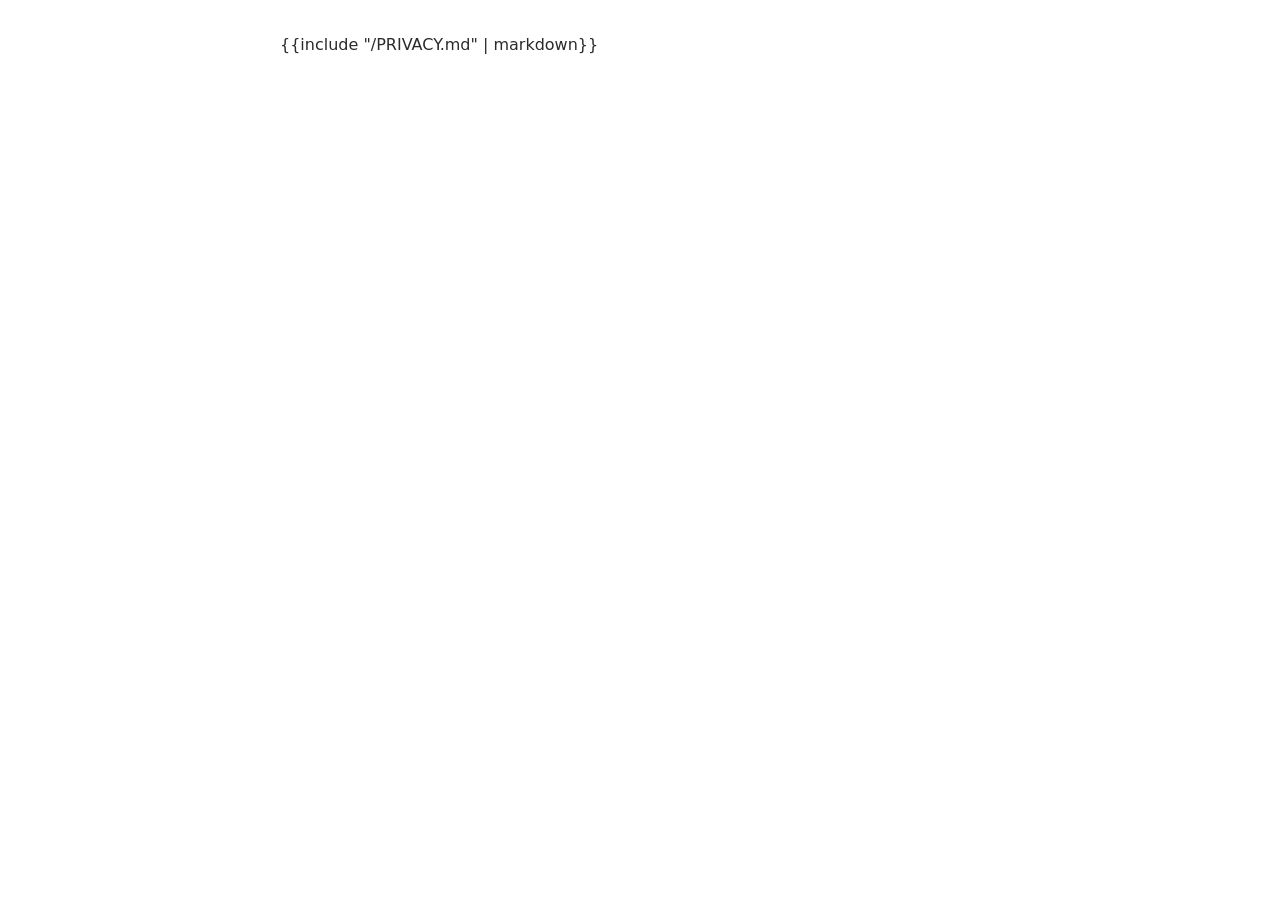
<file: deploy/site/privacy.html>
<!doctype html>
<html lang="en">
<head>
<meta charset="utf-8">
<meta name="viewport" content="width=device-width, initial-scale=1">
<title>philform privacy policy</title>
<style>
  :root { --bg: #ffffff; --text: #2b2b2b; --muted: #6b6b6b; --green: #04873b; --line: #e6e6e6; }
  @media (prefers-color-scheme: dark) { :root { --bg: #1a1b1e; --text: #ececec; --muted: #a0a0a0; --green: #4ad07e; --line: #33343a; } }
  body { margin: 0; background: var(--bg); color: var(--text); font: 16px/1.6 system-ui, -apple-system, "Segoe UI", sans-serif; }
  main { max-width: 720px; margin: 0 auto; padding: 32px 16px 64px; }
  h1 { font-size: 1.8rem; margin: 0 0 4px; }
  h2 { font-size: 1.2rem; margin-top: 2em; padding-top: 1em; border-top: 1px solid var(--line); }
  a { color: var(--green); }
  code { font-size: 0.9em; }
  em { color: var(--muted); }
</style>
</head>
<body><main>
{{include "/PRIVACY.md" | markdown}}
</main></body>
</html>
</file>
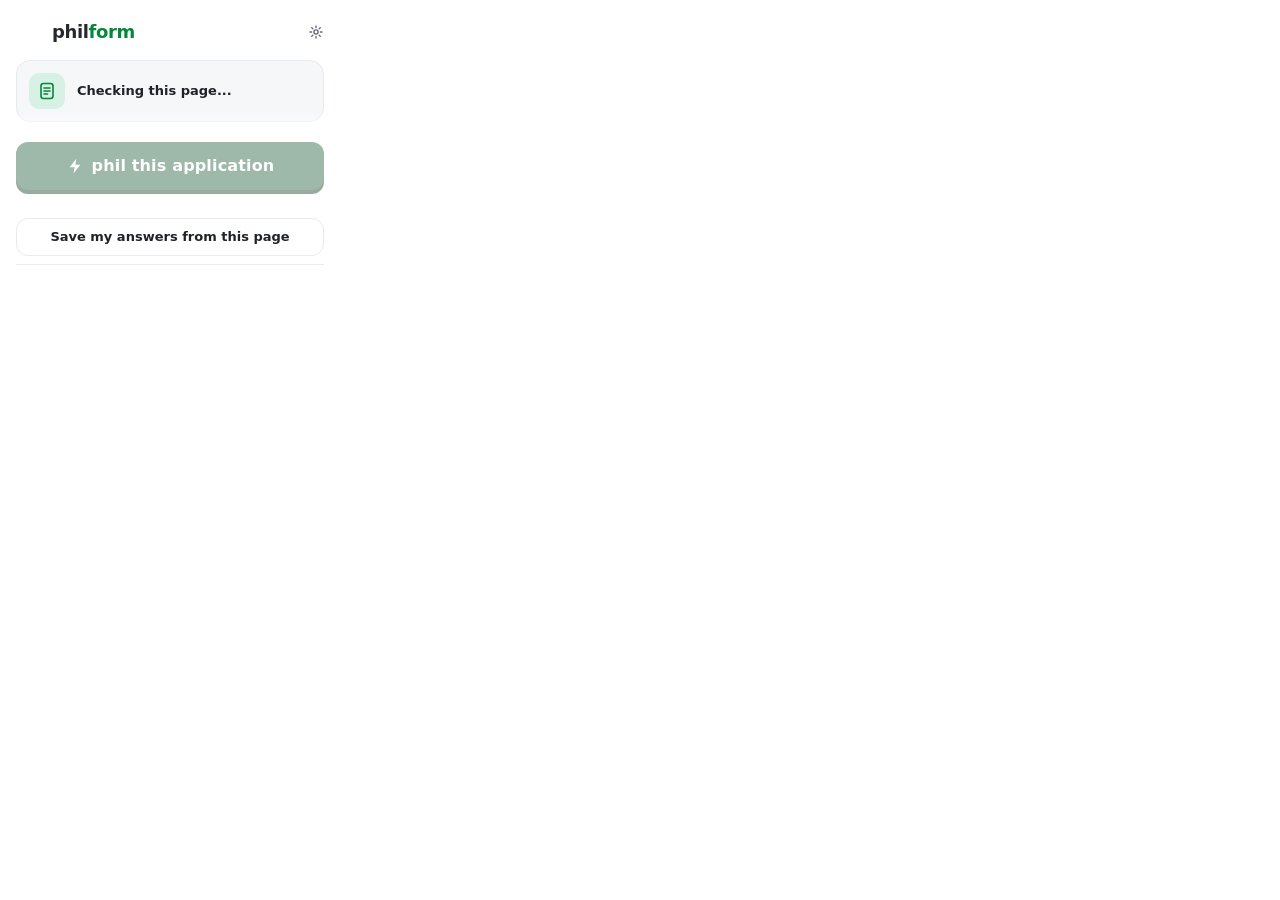
<file: src/popup/popup.html>
<!doctype html>
<html lang="en">
<head>
  <meta charset="utf-8">
  <title>philform</title>
  <link rel="stylesheet" href="popup.css">
</head>
<body>
  <header class="head">
    <h1 class="brand">
      <span class="logo" data-phil="calm"></span>
      <span class="wordmark">phil<span>form</span></span>
      <span id="build" class="build" hidden></span>
    </h1>
    <span id="streak-chip" class="streak-chip" hidden title="Days in a row you applied with phil. Apply tomorrow to keep it going.">
      <svg viewBox="0 0 20 20" aria-hidden="true"><path d="M10.6 1.8c.3 2.4-1 3.9-2.3 5.4C7 8.7 5.6 10.3 5.6 12.7a4.4 4.4 0 0 0 8.8 0c0-1.6-.6-2.9-1.4-3.9-.2 1-.8 1.8-1.6 2.2.6-3.1-.2-6.6-.8-9.2z"/></svg>
      <b id="streak-days">0</b><span class="sr">day streak</span>
    </span>
    <button id="open-settings" class="ghost icon-btn" type="button" title="Settings" aria-label="Settings">
      <svg viewBox="0 0 20 20" aria-hidden="true"><circle cx="10" cy="10" r="2.6"/><path d="M10 2.5v2M10 15.5v2M2.5 10h2M15.5 10h2M4.7 4.7l1.4 1.4M13.9 13.9l1.4 1.4M4.7 15.3l1.4-1.4M13.9 6.1l1.4-1.4"/></svg>
    </button>
  </header>

  <section id="locked" class="card locked" hidden>
    <p class="card-title">philform is locked</p>
    <p class="fine">Enter your password to open your details for this browser session.</p>
    <form id="unlock-form" class="unlock-row">
      <input id="unlock-password" type="password" autocomplete="current-password" placeholder="Password" aria-label="Your philform password">
      <button class="primary small" type="submit">Unlock</button>
    </form>
    <p class="fine warn-text" id="unlock-result"></p>
  </section>

  <section id="page-info" class="card page">
    <span class="page-icon" aria-hidden="true">
      <svg viewBox="0 0 20 20"><rect x="4" y="2.5" width="12" height="15" rx="2.5"/><path d="M7 7h6M7 10h6M7 13h3.5"/></svg>
    </span>
    <div class="page-text">
      <p class="page-role" id="page-role">Checking this page...</p>
      <p class="page-fields" id="page-fields"></p>
      <p class="page-support" id="page-support" hidden><span class="support-dot" id="support-dot" aria-hidden="true"></span><span id="support-text"></span></p>
    </div>
  </section>

  <section id="warning" class="card notice warn" hidden>
    <p id="warning-text"></p>
    <button id="warning-action" class="chip" type="button">Open settings</button>
  </section>

  <section id="update" class="card notice info" hidden>
    <p id="update-text"></p>
    <button id="update-action" class="chip" type="button">Update now</button>
  </section>

  <section id="frames" class="card notice warn" hidden>
    <p id="frames-text"></p>
    <button id="frames-allow" class="chip" type="button">Allow access</button>
    <button id="frames-reload" class="chip" type="button" hidden>Reload page</button>
  </section>

  <section id="progress" class="card progress" hidden>
    <div class="prog-top">
      <span class="prog-stage" id="progress-stage">Working...</span>
      <span class="prog-count" id="progress-count"></span>
    </div>
    <div class="track">
      <span class="runner" id="progress-runner" data-phil="running" aria-hidden="true"></span>
      <div class="bar"><div class="bar-fill" id="progress-bar"></div></div>
    </div>
    <ol class="steps" id="progress-steps" aria-hidden="true">
      <li data-step="0"><span class="dot"></span>Read</li>
      <li data-step="1"><span class="dot"></span>Match</li>
      <li data-step="2"><span class="dot"></span>Fill</li>
    </ol>
  </section>

  <section id="result" class="card result" hidden>
    <div id="reward" class="reward" hidden>
      <div class="hero">
        <div class="burst" id="reward-burst" aria-hidden="true"></div>
        <div class="medal" data-phil="happy" aria-hidden="true"></div>
        <div>
          <p class="reward-label">phil just saved you</p>
          <p class="reward-time" id="reward-time" aria-live="polite">0 min</p>
        </div>
      </div>
      <div class="trade">
        <div class="tile spent" id="reward-spent-line"><span class="tile-label">You spent</span><b id="reward-spent">$0</b></div>
        <div class="tile saved"><span class="tile-label">You saved</span><b id="reward-money">$0.00</b></div>
      </div>
      <p class="reward-rate">of your time at
        <button id="wage-edit" class="wage-chip" type="button" title="Change what an hour of your time is worth">$16/hr</button>
        <span id="reward-return" class="return"></span></p>
      <form id="wage-form" class="wage-form" hidden>
        <label>Your time is worth $<input id="wage-input" type="number" min="0" max="1000" step="0.5" inputmode="decimal"> an hour</label>
        <button class="primary small" type="submit">Save</button>
      </form>
      <div class="goal" id="reward-goal" hidden>
        <p class="reward-streak" id="reward-streak"></p>
      </div>
    </div>
    <p class="result-headline" id="result-headline"></p>
    <ul class="checklist" id="result-note"></ul>
    <div id="result-missed" class="callout" hidden>
      <p id="result-missed-text"></p>
      <button class="chip rate-down" type="button">Report this page</button>
    </div>
    <p class="fine" id="result-cost"></p>
    <p class="fine warn-text" id="result-capped" hidden></p>
    <details id="result-details" class="disclosure" hidden>
      <summary>Fields left empty</summary>
      <ul class="unfilled" id="result-unfilled"></ul>
    </details>
    <details id="result-cost-details" class="disclosure">
      <summary>How it was filled</summary>
      <ul class="stats" id="result-stats"></ul>
      <ul class="cost-parts" id="result-cost-parts"></ul>
    </details>
    <div class="rate" id="rate">
      <span class="rate-ask">How did phil do?</span>
      <button id="rate-up" class="thumb" type="button" title="Good" aria-label="Good fill"><svg viewBox="0 0 20 20" aria-hidden="true"><path d="M2 9h3v9H2zM7 18V9l3.6-6.6c.6-1.1 2.4-.7 2.4.6V8h4.2c1.3 0 2.2 1.2 1.9 2.4l-1.5 6c-.2.9-1 1.6-1.9 1.6z"/></svg></button>
      <button id="rate-down" class="thumb down rate-down" type="button" title="Something went wrong" aria-label="Something went wrong"><svg viewBox="0 0 20 20" aria-hidden="true"><path d="M2 9h3v9H2zM7 18V9l3.6-6.6c.6-1.1 2.4-.7 2.4.6V8h4.2c1.3 0 2.2 1.2 1.9 2.4l-1.5 6c-.2.9-1 1.6-1.9 1.6z"/></svg></button>
      <span class="fine" id="rate-result"></span>
    </div>
    <div class="row">
      <button id="clear-highlights" class="ghost" type="button">Remove highlights</button>
    </div>
  </section>

  <section id="report" class="card" hidden>
    <p class="card-title">Send us feedback</p>
    <p class="fine" id="report-intro">This page's address is on its way to us for review, never your answers. Tell us what went wrong and we fix it faster.</p>
    <textarea id="report-note" rows="3" placeholder="What went wrong, or what would make phil better?"></textarea>
    <div class="row">
      <button id="report-close" class="ghost" type="button">Close</button>
      <button id="report-send" class="primary small" type="button">Send feedback</button>
    </div>
    <p class="fine" id="report-result"></p>
    <p class="fine report-mail">Rather write an email? <a id="report-mail" href="mailto:support@philformapp.com">support@philformapp.com</a></p>
  </section>

  <section id="error" class="card notice error" hidden>
    <p id="error-text"></p>
    <button class="chip rate-down" type="button"><svg viewBox="0 0 20 20" aria-hidden="true"><path d="M2 9h3v9H2zM7 18V9l3.6-6.6c.6-1.1 2.4-.7 2.4.6V8h4.2c1.3 0 2.2 1.2 1.9 2.4l-1.5 6c-.2.9-1 1.6-1.9 1.6z"/></svg> Report this page</button>
  </section>

  <div class="actions">
    <button id="fill" class="primary cta" type="button" disabled>
      <svg viewBox="0 0 20 20" aria-hidden="true"><path d="M11.5 2 4 11.5h5.5L8.5 18 16 8.5h-5.5z"/></svg>
      <span id="fill-label">phil this application</span>
    </button>
    <button id="cancel" class="secondary" type="button" hidden>Cancel</button>
  </div>
  <button id="learn" class="secondary" type="button"
    title="Typed something in yourself, or corrected an answer? Save it, and phil fills it for you next time.">Save my answers from this page</button>

  <section id="learn-panel" class="card" hidden>
    <p class="card-title" id="learn-headline"></p>
    <p class="fine" id="learn-hint" hidden>Save the ones you want filled next time. You can change them later in Settings.</p>
    <ul class="learn-list" id="learn-list"></ul>
    <div class="row">
      <button id="learn-close" class="ghost" type="button">Close</button>
      <button id="learn-save" class="primary small" type="button">Save all</button>
    </div>
  </section>

  <div id="alltime" class="alltime" hidden title="Everything phil has saved you, and what it cost">
    <svg class="clock" viewBox="0 0 16 16" aria-hidden="true"><circle cx="8" cy="8" r="6.5"/><path d="M8 4.5V8l2.5 1.5"/></svg>
    <p class="alltime-line" id="alltime-line"><span id="alltime-spent-part">You've spent <b id="alltime-spent">$0</b> and saved</span><span id="alltime-saved-part">You've saved</span>
      <b id="alltime-money">$0.00</b> of your time <span class="alltime-time">(<span id="alltime-time">0 min</span>)</span></p>
  </div>

  <div id="wallet" class="wallet" hidden title="Like a transport card: phil takes what each fill uses. Your first applications are free.">
    <svg class="wallet-icon" viewBox="0 0 20 20" aria-hidden="true"><rect x="2.5" y="5" width="15" height="11" rx="2.5"/><path d="M2.5 8.5h15M13 12.2h1.6"/></svg>
    <p class="wallet-text"><b id="wallet-balance">$0</b> <span id="wallet-free"></span>
      <span id="wallet-dev" class="wallet-dev" hidden title="Dev build: a test wallet that starts over with 10 free applications and $5 when it runs out">test</span></p>
    <button id="wallet-reload" class="reload" type="button">Add $5</button>
    <button id="wallet-keep" class="link wallet-keep" type="button" hidden title="Add your email so you keep this wallet if you reinstall philform">Keep it safe</button>
  </div>
  <p id="wallet-low" class="wallet-low" hidden>
    <span id="wallet-low-text">Running low</span>
    <button id="wallet-low-add" class="link" type="button">Add $5</button>
    <button id="wallet-low-close" class="close" type="button" aria-label="Dismiss">×</button>
  </p>

  <footer class="foot">
    <span id="usage-line"></span>
    <button id="open-skills" class="ghost small" type="button" hidden>Site skills</button>
  </footer>

  <script type="module" src="popup.js"></script>
</body>
</html>
</file>
<file: src/popup/popup.css>
/*
 * One spacing scale (4, 8, 12, 16), one radius per kind of thing, and three
 * kinds of button: the one primary action, outlined secondary actions, and
 * quiet ghost buttons for small extras. Links are not used for actions.
 */
:root {
  color-scheme: light dark;
  --s1: 4px; --s2: 8px; --s3: 12px; --s4: 16px;
  --r-card: 14px; --r-btn: 12px;
  /* Rounded letters for the brand and the big moments; Hiragino Maru Gothic on a Mac. */
  --round: ui-rounded, "Hiragino Maru Gothic ProN", "SF Pro Rounded", "Nunito", system-ui, sans-serif;

  /* After LINE: one green on white and soft grey, sumi charcoal text, and
     gold kept for rewards. Pink lives only in Phil's cheeks and ears.
     --accent (#04873b) carries white text at 4.6:1; the bright --win green
     is for fills, bars and Phil's check, never behind text. */
  --bg: #ffffff;
  --fg: #1f2329;
  --muted: #5d6570;
  --line: #e7eaee;
  --card: #f6f7f9;
  --hover: rgba(31, 35, 41, .06);
  --ring: #06c755;
  --ink: #25282f;
  --accent: #04873b;
  --accent-edge: #036a2e;
  --accent-text: #04873b;
  --accent-fg: #ffffff;
  --warn-bg: #fff6df;
  --warn-fg: #7a4d00;
  --error-bg: #fdeeee;
  --error-fg: #9b1c1c;
  --ok: #04873b;
  --win: #06c755; --win-dark: #04a246; --sun: #ffc800; --sun-text: #9a6700; --sky: #4cb3f2;
}

@media (prefers-color-scheme: dark) {
  :root {
    --bg: #15181c;
    --fg: #eef0f3;
    --muted: #a3aab4;
    --line: #2b3038;
    --card: #1e2228;
    --hover: rgba(255, 255, 255, .07);
    --ring: #06c755;
    --accent-text: #3ddc7f;
    --sun-text: #ffd23f;
    --warn-bg: #3a2f14;
    --warn-fg: #f0c674;
    --error-bg: #3a1f1f;
    --error-fg: #f5a3a3;
    --ok: #3ddc7f;
  }
}

* { box-sizing: border-box; }
p { margin: 0; }

body {
  width: 340px;
  margin: 0;
  padding: var(--s4);
  display: flex;
  flex-direction: column;
  gap: var(--s3);
  background: var(--bg);
  color: var(--fg);
  font: 13px/1.45 system-ui, -apple-system, "Segoe UI", sans-serif;
  -webkit-font-smoothing: antialiased;
}

[hidden] { display: none !important; }

/* --- header ----------------------------------------------------------------- */
.head { display: flex; align-items: center; justify-content: space-between; gap: var(--s2); }
h1 { font-size: 15px; margin: 0; letter-spacing: -0.01em; }

/* Phil (src/common/phil.js): hops in when the popup opens, blinks now and then, tilts on hover. */
.phil { display: block; width: 100%; height: 100%; overflow: visible; }
.phil-eyes { transform-box: fill-box; transform-origin: center; }
/* The angler's light breathes. */
.phil-glow { transform-box: fill-box; transform-origin: center; animation: glow 2.4s ease-in-out infinite; }
@keyframes glow { 50% { opacity: .35; transform: scale(.8); } }
/* The stalk is a thin ink line, lost on a dark page: grey-white there. */
@media (prefers-color-scheme: dark) { .phil-stalk { stroke: #d6d7e6; } }
.brand { display: flex; align-items: center; gap: 6px; min-width: 0; }
.logo { width: 30px; height: 30px; flex: none; transform-origin: 50% 80%;
  animation: logo-hello .7s .1s cubic-bezier(.34, 1.56, .64, 1) both;
  transition: transform .2s cubic-bezier(.34, 1.56, .64, 1); }
.brand:hover .logo { transform: translateY(-1px) rotate(-8deg) scale(1.06); }
.logo .phil-eyes { animation: blink 4.6s 1.6s infinite; }
@keyframes blink { 0%, 93%, 100% { transform: scaleY(1); } 95.5% { transform: scaleY(.12); } }
@keyframes logo-hello { 0% { transform: translateY(6px) scale(.7); } 55% { transform: translateY(-4px) scale(1.06); } 100% { transform: none; } }

/* "philform", with the second half in green. */
.wordmark { font-family: var(--round); font-size: 18px; font-weight: 800; letter-spacing: -0.02em; color: var(--ink); }
.wordmark span { color: var(--accent-text); }
@media (prefers-color-scheme: dark) { .wordmark { color: var(--fg); } }

/* Which build this is: the number tools/dev.py prints, or the store version. */
.build { font-size: 9.5px; font-weight: 700; letter-spacing: .02em; padding: 0 5px; border-radius: 999px; white-space: nowrap;
  color: var(--muted); background: var(--card); border: 1px solid var(--line); font-variant-numeric: tabular-nums; }
.build.dev { color: var(--accent-text); background: rgba(6, 199, 85, .1); border-color: rgba(6, 199, 85, .4); }

/* --- buttons ---------------------------------------------------------------- */
button { font: inherit; color: inherit; cursor: pointer; }
button:disabled { cursor: not-allowed; }
button:focus-visible, summary:focus-visible, input:focus-visible, textarea:focus-visible {
  outline: 2px solid var(--ring); outline-offset: 2px;
}
button svg { width: 16px; height: 16px; flex: none; }

/* The one action that matters: a chunky button on a darker ledge, as in
   Duolingo, that presses down into it. */
button.primary {
  display: inline-flex; align-items: center; justify-content: center; gap: var(--s2);
  padding: 0 var(--s4);
  height: 36px;
  font-weight: 700;
  color: var(--accent-fg);
  background: var(--accent);
  border: 0;
  border-radius: var(--r-btn);
  box-shadow: 0 4px 0 var(--accent-edge);
  margin-bottom: 4px;
  transition: transform .08s ease, box-shadow .08s ease, filter .15s ease;
}
button.primary:not(:disabled):hover { filter: brightness(1.08); }
button.primary:not(:disabled):active { transform: translateY(4px); box-shadow: 0 0 0 var(--accent-edge); }
button.primary:disabled { filter: grayscale(.6); opacity: .5; }
button.primary.cta { width: 100%; height: 48px; font-family: var(--round); font-size: 16px; font-weight: 800; letter-spacing: .01em; }
button.primary.cta svg { width: 18px; height: 18px; fill: currentColor; }
button.primary.small { height: 32px; padding: 0 var(--s3); font-size: 13px; }

button.secondary {
  width: 100%;
  height: 38px;
  padding: 0 var(--s3);
  background: var(--bg);
  border: 1px solid var(--line);
  border-radius: var(--r-btn);
  font-weight: 550;
  transition: background .15s, border-color .15s;
}
button.secondary:not(:disabled):hover { background: var(--hover); border-color: var(--muted); }
button.secondary:disabled { opacity: .55; }

/* Quiet extras: a label with a hover fill, never an underlined link. */
button.ghost {
  display: inline-flex; align-items: center; gap: 6px;
  height: 32px; padding: 0 var(--s2);
  background: transparent; border: 0; border-radius: 8px;
  color: var(--muted); font-weight: 550;
  transition: background .15s, color .15s;
}
button.ghost:hover { background: var(--hover); color: var(--fg); }
button.ghost.small { height: 28px; font-size: 12px; }
.icon-btn svg { fill: none; stroke: currentColor; stroke-width: 1.7; stroke-linecap: round; }

/* An action inside a notice: sits in the notice's own colour. */
button.chip {
  align-self: flex-start;
  height: 30px; padding: 0 var(--s3);
  background: rgba(255, 255, 255, .6); color: inherit;
  border: 1px solid currentColor; border-radius: 999px;
  font-size: 12px; font-weight: 650;
}
button.chip:hover { background: rgba(255, 255, 255, .9); }
@media (prefers-color-scheme: dark) { button.chip { background: rgba(0, 0, 0, .2); } button.chip:hover { background: rgba(0, 0, 0, .35); } }

.row { display: flex; justify-content: space-between; align-items: center; gap: var(--s2); }

/* The Fill button is always in sight: a bar pinned to the popup's bottom
   edge, fading out what scrolls under it so it is clear there is more. */
.actions { display: flex; flex-direction: column; gap: var(--s2);
  position: sticky; bottom: 0; z-index: 5;
  margin: 0 calc(-1 * var(--s4)); padding: var(--s2) var(--s4) var(--s3); background: var(--bg); }
.actions::before { content: ""; position: absolute; left: 0; right: 0; bottom: 100%; height: 22px;
  background: linear-gradient(to bottom, transparent, var(--bg)); pointer-events: none; }

/* A fill shown again when the popup is reopened: one line and its to-dos. */
.result.compact .disclosure, .result.compact #result-cost { display: none; }
.result.compact .result-headline { font-size: 13px; }

/* --- cards ------------------------------------------------------------------ */
.card {
  display: flex; flex-direction: column; gap: var(--s2);
  background: var(--card);
  border: 1px solid var(--line);
  border-radius: var(--r-card);
  padding: var(--s3);
}
.card-title { font-weight: 650; }
.fine { font-size: 12px; color: var(--muted); }
.fine:empty { display: none; }

.notice { border-color: transparent; }
.notice.warn { background: var(--warn-bg); color: var(--warn-fg); }
.notice.error { background: var(--error-bg); color: var(--error-fg); }
.notice.info { background: var(--card); color: var(--fg); }

/* The page: what job this is and how much there is to fill. */
.card.page { flex-direction: row; align-items: center; gap: var(--s3); }
.page-icon { width: 36px; height: 36px; flex: none; display: grid; place-items: center; border-radius: 10px;
  background: rgba(6, 199, 85, .12); color: var(--accent-text); }
.page-icon svg { width: 20px; height: 20px; fill: none; stroke: currentColor; stroke-width: 1.6; stroke-linecap: round; }
.page-text { min-width: 0; }
.page-role { font-weight: 650; overflow: hidden; text-overflow: ellipsis; display: -webkit-box; -webkit-line-clamp: 2; -webkit-box-orient: vertical; }
.page-fields { font-size: 12px; color: var(--muted); }
.page-fields:empty { display: none; }

/* --- progress: a chunky bar that fills in steps ------------------------- */
.progress .prog-top { display: flex; justify-content: space-between; align-items: baseline; gap: var(--s2); }
.prog-stage { font-family: var(--round); font-weight: 700; }
.prog-count { font-size: 12px; color: var(--muted); font-variant-numeric: tabular-nums; }

/* Phil runs along the top of the bar, at its leading edge. */
.track { position: relative; padding-top: 30px; }
.runner { position: absolute; top: 0; left: 15px; width: 30px; height: 32px; margin-left: -15px;
  transition: left 0.45s cubic-bezier(.34, 1.56, .64, 1); }
.runner .phil { transform: rotate(6deg); transform-origin: 50% 100%; }
/* A run cycle: each foot pushes back along the ground, then lifts and swings
   forward, the two half a stride apart. The body rises as a foot swings, so a
   lifted foot never climbs onto the face, and settles as it lands.
   (SVG units: Phil is 104 across.) */
.phil-running .phil-body { animation: bob .23s cubic-bezier(.45, 0, .55, 1) infinite; }
.phil-running .phil-foot { animation: step .46s linear infinite; }
.phil-running .phil-foot-r { animation-delay: -.23s; }
@keyframes bob { 0%, 100% { transform: translateY(0); } 50% { transform: translateY(-4px); } }
@keyframes step {
  0% { transform: translate(4px, 0); }
  50% { transform: translate(-4px, 0); }
  62% { transform: translate(-2.5px, -2.5px); }
  75% { transform: translate(0, -3px); }
  88% { transform: translate(2.5px, -2px); }
  100% { transform: translate(4px, 0); }
}
/* A puff of dust behind each step, in time with the feet. */
.runner::before { content: ""; position: absolute; left: -4px; bottom: 1px; width: 7px; height: 7px; border-radius: 50%;
  background: var(--line); animation: puff .23s ease-out infinite; }
@keyframes puff { from { transform: translateX(3px) scale(.5); opacity: .9; } to { transform: translateX(-7px) scale(1.3); opacity: 0; } }

.bar {
  position: relative;
  height: 14px;
  background: var(--line);
  border-radius: 999px;
  overflow: hidden;
}

.bar-fill {
  position: relative;
  height: 100%;
  width: 0;
  border-radius: 999px;
  background: linear-gradient(var(--win), var(--win-dark));
  transition: width 0.45s cubic-bezier(.34, 1.56, .64, 1);
  overflow: hidden;
}
/* The light stripe along the top, and a shine that sweeps across. */
.bar-fill::before {
  content: ""; position: absolute; left: 6px; right: 6px; top: 3px; height: 3px;
  border-radius: 999px; background: rgba(255, 255, 255, .35);
}
.bar-fill::after {
  content: ""; position: absolute; inset: 0; width: 40%;
  background: linear-gradient(100deg, transparent, rgba(255, 255, 255, .45), transparent);
  animation: shine 1.4s ease-in-out infinite;
}
@keyframes shine { from { transform: translateX(-120%); } to { transform: translateX(320%); } }

.steps { display: flex; justify-content: space-between; list-style: none; margin: 0 2px; padding: 0; font-size: 11px; color: var(--muted); }
.steps li { display: flex; align-items: center; gap: 5px; }
.steps .dot { width: 10px; height: 10px; border-radius: 50%; background: var(--line); transition: background .2s; }
.steps li.done { color: var(--fg); }
.steps li.done .dot { background: var(--win); animation: pop .35s cubic-bezier(.34, 1.56, .64, 1); }
.steps li.now .dot { background: var(--sun); animation: pulse 1s ease-in-out infinite; }
@keyframes pop { 0% { transform: scale(.4); } 70% { transform: scale(1.35); } 100% { transform: scale(1); } }
@keyframes pulse { 50% { transform: scale(1.3); } }

/* --- the result ------------------------------------------------------------- */
.result { gap: var(--s2); }
.result-headline { font-weight: 650; }

.reward { display: flex; flex-direction: column; align-items: center; gap: 2px; text-align: center;
  padding: 0 0 var(--s3); border-bottom: 1px solid var(--line); }
/* Phil beside the time saved, the pair centred. */
.hero { position: relative; display: flex; align-items: center; gap: var(--s3); text-align: left; }
/* Phil jumps for joy, then bounces twice more. */
.medal { width: 52px; height: 52px; flex: none; transform-origin: 50% 100%;
  animation: medal-in .6s cubic-bezier(.34, 1.56, .64, 1), cheer .5s .7s ease-in-out 2; }
@keyframes medal-in { 0% { transform: translateY(24px) scale(.3); } 60% { transform: translateY(-10px) scale(1.08, .95); } 100% { transform: none; } }
@keyframes cheer { 30% { transform: translateY(0) scale(1.06, .92); } 60% { transform: translateY(-8px) scale(.96, 1.04); } }

.reward-label { font-size: 11px; text-transform: uppercase; letter-spacing: .07em; color: var(--muted); font-weight: 700; }
.reward-time { font-family: var(--round); font-size: 30px; line-height: 1.1; font-weight: 800; color: var(--accent-text); font-variant-numeric: tabular-nums; letter-spacing: -0.02em; }

/* Spent against saved, side by side: a small grey number and a big green one. */
.trade { display: grid; grid-template-columns: 1fr 1fr; gap: var(--s2); width: 100%; margin-top: 10px; }
.trade:has(> .spent[hidden]) { grid-template-columns: 1fr; }
.tile { display: flex; flex-direction: column; align-items: center; gap: 0; padding: 6px var(--s2) var(--s2);
  border-radius: 12px; border: 2px solid var(--line); background: var(--bg); box-shadow: 0 3px 0 var(--line); }
.tile-label { font-size: 11px; font-weight: 700; text-transform: uppercase; letter-spacing: .06em; color: var(--muted); }
.tile b { font-family: var(--round); font-size: 18px; font-weight: 800; font-variant-numeric: tabular-nums; color: var(--fg); }
.tile.saved { border-color: var(--win); box-shadow: 0 3px 0 var(--win-dark); background: rgba(6, 199, 85, .07); }
.tile.saved b { color: var(--accent-text); }
.reward-rate { margin-top: 6px; font-size: 12px; color: var(--muted); }
/* "· 9 free left" or "· 800× what it cost", on the same line. */
.return { font-weight: 800; color: var(--accent-text); }
.return::before { content: "· "; color: var(--muted); font-weight: 400; }
.return:empty { display: none; }

/* Today's applications towards the daily goal: five steps that fill in. */
.goal { display: flex; flex-direction: column; align-items: center; gap: 4px; margin-top: var(--s2); }
.reward-streak { font-size: 12px; font-weight: 800; color: var(--sun-text); }
.reward-streak:empty { display: none; }

/* The day streak in the header: a flame and the number of days. */
.streak-chip { display: inline-flex; align-items: center; gap: 3px; margin-left: auto; padding: 2px 8px 2px 5px;
  border-radius: 999px; font-family: var(--round); font-size: 14px; font-weight: 800; color: #e07b00;
  background: rgba(255, 200, 0, .16); font-variant-numeric: tabular-nums; }
.streak-chip svg { width: 16px; height: 16px; fill: #ff9600; }
.streak-chip.cold { color: var(--muted); background: var(--card); }
.streak-chip.cold svg { fill: var(--muted); opacity: .6; }
.streak-chip.lit { animation: flare .7s cubic-bezier(.34, 1.56, .64, 1); }
@keyframes flare { 0% { transform: scale(.6); } 50% { transform: scale(1.3) rotate(-6deg); } 100% { transform: none; } }
@media (prefers-color-scheme: dark) { .streak-chip { color: #ffb340; } }
.sr { position: absolute; width: 1px; height: 1px; overflow: hidden; clip: rect(0 0 0 0); }

.wage-chip { font-size: 12px; font-weight: 700; padding: 1px 8px; border-radius: 999px;
  border: 1px dashed var(--muted); background: transparent; color: var(--fg); }
.wage-chip:hover { border-style: solid; background: var(--hover); }
.wage-form { display: flex; gap: 6px; align-items: center; justify-content: center; margin-top: 6px; font-size: 12px; }
.wage-form input { width: 64px; font: inherit; padding: 4px 6px; border: 1px solid var(--line); border-radius: 6px; background: var(--bg); color: var(--fg); }

/* Confetti: pieces thrown out from the medal, each with its own path. */
.burst { position: absolute; left: 26px; top: 26px; width: 0; height: 0; pointer-events: none; }
.burst i { position: absolute; width: 7px; height: 11px; border-radius: 2px; background: var(--c);
  animation: fly 1s cubic-bezier(.15, .7, .3, 1) forwards; opacity: 0; }
.burst i.round { width: 8px; height: 8px; border-radius: 50%; }
.burst i.petal { width: 10px; height: 10px; border-radius: 0 80% 0 80%; }
@keyframes fly {
  0% { transform: translate(0, 0) rotate(0) scale(.6); opacity: 1; }
  80% { opacity: 1; }
  100% { transform: translate(var(--dx), var(--dy)) rotate(var(--rot)) scale(1); opacity: 0; }
}

/* What to do next, one short line each; amber for the ones to check. */
.checklist { list-style: none; margin: 0; padding: 0; display: flex; flex-direction: column; gap: 6px; font-size: 12px; }
.checklist:empty { display: none; }
.checklist li { position: relative; padding-left: 20px; }
.checklist li::before { content: ""; position: absolute; left: 3px; top: 5px; width: 8px; height: 8px; border-radius: 50%; background: var(--muted); opacity: .5; }
.checklist li.first { font-weight: 600; }
.checklist li.first::before { background: var(--win); opacity: 1; }
.checklist li.check::before { background: #f59e0b; opacity: 1; }
.checklist li.ask { font-weight: 600; }
.checklist li.ask::before { background: var(--win); opacity: 1; box-shadow: 0 0 0 3px rgba(6, 199, 85, .2); }
.checklist li .chip { margin-left: 4px; vertical-align: baseline; }

.callout { display: flex; flex-direction: column; gap: var(--s2); padding: 10px var(--s3); border-radius: 10px;
  background: var(--warn-bg); color: var(--warn-fg); font-size: 12px; }

.disclosure { border-top: 1px solid var(--line); padding-top: var(--s2); }
.disclosure + .disclosure { border-top: 0; padding-top: 0; }
.disclosure summary { cursor: pointer; font-size: 12px; font-weight: 600; color: var(--muted); list-style: none;
  display: flex; align-items: center; gap: 6px; min-height: 24px; border-radius: 6px; }
.disclosure summary::-webkit-details-marker { display: none; }
.disclosure summary::before { content: ""; width: 6px; height: 6px; border-right: 1.6px solid currentColor; border-bottom: 1.6px solid currentColor;
  transform: rotate(-45deg); transition: transform .15s; margin: 0 3px; }
.disclosure[open] summary::before { transform: rotate(45deg); }
.disclosure summary:hover { color: var(--fg); }

.stats { list-style: none; margin: var(--s2) 0 0; padding: 0; display: grid; grid-template-columns: 1fr auto; gap: 3px var(--s3);
  font-size: 12px; color: var(--muted); }
.stats li { display: contents; }
.stats b { color: var(--fg); font-weight: 600; text-align: right; font-variant-numeric: tabular-nums; }
.cost-parts { list-style: none; margin: var(--s2) 0 0; padding: var(--s2) 0 0; border-top: 1px dashed var(--line);
  font-size: 11px; color: var(--muted); display: flex; flex-direction: column; gap: 2px; }
.unfilled { margin: var(--s2) 0 0; padding-left: var(--s4); font-size: 12px; color: var(--muted); }
.unfilled li + li { margin-top: 2px; }
.warn-text { color: #b45309; }
@media (prefers-color-scheme: dark) { .warn-text { color: #f0c674; } }

.result .row { margin: 0 calc(-1 * var(--s2)) calc(-1 * var(--s1)); }
/* Ghost buttons at an edge sit flush with the text above them, not with their padding. */
.head .ghost, .foot .ghost { margin-right: calc(-1 * var(--s2)); }

/* --- site support: a circle for how well phil knows this kind of page --------- */
.page-support { display: flex; align-items: center; gap: 6px; margin: 4px 0 0; font-size: 11px; color: var(--muted); }
.support-dot { width: 10px; height: 10px; border-radius: 50%; flex: none; border: 2px solid var(--muted); box-sizing: border-box; }
.support-dot.full { background: var(--win); border-color: var(--win); }
.support-dot.partial { background: #f59e0b; border-color: #f59e0b; }
.support-dot.seen { background: #3b82f6; border-color: #3b82f6; }
.support-dot.new { background: transparent; }

/* --- rating: a thumb after a fill ------------------------------------------- */
.rate { display: flex; align-items: center; gap: var(--s2); margin-top: var(--s2); font-size: 12px; color: var(--muted); }
.rate-ask { margin-right: auto; font-weight: 600; }
.thumb { width: 38px; height: 32px; display: inline-flex; align-items: center; justify-content: center; padding: 0;
  border: 1px solid var(--line); border-radius: 10px; background: var(--bg); color: var(--fg); cursor: pointer; transition: transform .1s; }
.thumb svg { width: 18px; height: 18px; fill: currentColor; }
.thumb.down svg { transform: rotate(180deg); }
.thumb:hover { border-color: var(--win); color: var(--win); transform: scale(1.06); }
.thumb.down:hover { border-color: #b45309; color: #b45309; }
.thumb[aria-pressed="true"] { background: var(--win); border-color: var(--win); color: #fff; }
.thumb.down[aria-pressed="true"] { background: #b45309; border-color: #b45309; }
.thumb:disabled { cursor: default; opacity: .7; transform: none; }
.thumb:disabled:not([aria-pressed="true"]) { opacity: .4; }
.chip svg { width: 13px; height: 13px; fill: currentColor; transform: rotate(180deg); vertical-align: -2px; margin-right: 3px; }
@media (prefers-reduced-motion: reduce) { .thumb, .thumb:hover { transition: none; transform: none; } }

/* --- report ----------------------------------------------------------------- */
#report textarea {
  width: 100%;
  font: inherit;
  font-size: 12px;
  padding: var(--s2);
  background: var(--bg);
  color: var(--fg);
  border: 1px solid var(--line);
  border-radius: 8px;
  resize: vertical;
}

.report-mail { margin-top: var(--s2); }
.report-mail a { color: var(--accent); }

/* --- save answers from the page -------------------------------------------- */
.learn-list { list-style: none; margin: 0; padding: 0; max-height: 280px; overflow-y: auto; }
.learn-list:empty { display: none; }
.learn-list li { display: flex; gap: 10px; align-items: center; padding: var(--s2) 0; border-top: 1px solid var(--line); }
.learn-list li:first-child { border-top: 0; }
.learn-list .q { font-weight: 600; font-size: 12px; }
.learn-list .a { font-size: 12px; opacity: .8; word-break: break-word; }
.learn-list .to { font-size: 11px; color: var(--muted); margin-top: 2px; }
.learn-list .text { flex: 1; min-width: 0; }
/* A small solid button beside the answer, not the full-width outline one. */
.learn-list button.act {
  flex: none; width: auto; height: 30px; padding: 0 var(--s3);
  font-size: 12px; font-weight: 650;
  color: var(--accent-fg); background: var(--accent); border: 0; border-radius: 8px;
}
.learn-list button.act:not(:disabled):hover { filter: brightness(1.06); }
.learn-list button.act:disabled { opacity: .5; }
.learn-list .done { flex: none; font-size: 12px; font-weight: 600; color: var(--ok); }

/* --- all time, and the footer ---------------------------------------------- */
.alltime { display: flex; align-items: center; gap: var(--s2); padding: var(--s2) var(--s3); border-radius: 12px;
  background: var(--card); border: 1px solid var(--line); font-size: 12px; font-variant-numeric: tabular-nums; }
.alltime .clock { width: 16px; height: 16px; flex: none; fill: none; stroke: var(--win-dark); stroke-width: 1.6; stroke-linecap: round; }
.alltime-line { color: var(--muted); }
.alltime-line b { color: var(--fg); }
.alltime-line #alltime-money { color: var(--accent-text); }
.alltime.bump { animation: bump .5s cubic-bezier(.34, 1.56, .64, 1); }
@keyframes bump { 40% { transform: scale(1.04); background: rgba(6, 199, 85, .12); } }

.foot {
  display: flex;
  justify-content: space-between;
  align-items: center;
  margin: calc(-1 * var(--s1)) 0 calc(-1 * var(--s2));
  padding-top: var(--s1);
  border-top: 1px solid var(--line);
  font-size: 12px;
  color: var(--muted);
}

@media (prefers-reduced-motion: reduce) {
  .logo, .logo .phil-eyes, .phil-glow, button.primary { animation: none !important; transition: none !important; }
  .runner, .runner::before, .phil-running .phil-body, .phil-running .phil-foot { animation: none !important; transition: none !important; }
  .bar-fill, .bar-fill::after, .steps .dot, .medal, .burst i, .alltime.bump,   .runner::before, .burst { display: none; }
}

/* --- the wallet ------------------------------------------------------------- */
.wallet { display: flex; align-items: center; gap: var(--s2); padding: 6px 6px 6px var(--s3); border-radius: 12px;
  background: var(--card); border: 1px solid var(--line); font-size: 12px; font-variant-numeric: tabular-nums; }
.wallet-icon { width: 16px; height: 16px; flex: none; fill: none; stroke: var(--sun-text); stroke-width: 1.6; stroke-linecap: round; }
.wallet-text { flex: 1; min-width: 0; color: var(--muted); }
.wallet-text b { color: var(--fg); font-size: 13px; }
.wallet-dev { margin-left: 2px; font-size: 10px; font-weight: 700; padding: 0 5px; border-radius: 999px;
  color: var(--muted); border: 1px dashed var(--muted); }
/* Add $5: gold, chunky like the main button but small. */
.wallet .reload { flex: none; height: 28px; padding: 0 var(--s3); border: 0; border-radius: 9px; font-weight: 800; font-size: 12px;
  color: #3d2b00; background: var(--sun); box-shadow: 0 3px 0 #d9a400; margin-bottom: 3px; transition: transform .08s, box-shadow .08s; }
.wallet .reload:not(:disabled):active { transform: translateY(3px); box-shadow: 0 0 0 #d9a400; }
.wallet .reload:disabled { opacity: .6; }
.wallet.bump { animation: bump .5s cubic-bezier(.34, 1.56, .64, 1); }
@media (prefers-reduced-motion: reduce) { .wallet.bump, .wallet .reload { animation: none !important; transition: none !important; } }

/* Running low: one quiet line under the wallet, shown once. */
.wallet-low { display: flex; align-items: center; gap: 6px; margin-top: calc(-1 * var(--s2)); padding: 0 var(--s1) 0 var(--s3);
  font-size: 12px; color: var(--sun-text); }
.wallet-low span { flex: 1; }
.wallet-low .link { border: 0; background: none; padding: 2px 4px; font-weight: 800; color: var(--sun-text); text-decoration: underline; text-underline-offset: 2px; }
.wallet-low .close { border: 0; background: none; padding: 0 4px; font-size: 16px; line-height: 1; color: var(--muted); }
.wallet-low .close:hover, .wallet-low .link:hover { color: var(--fg); }

/* --- the password lock, and keeping the wallet ------------------------------------- */
.unlock-row { display: flex; gap: var(--s2); margin-top: var(--s2); }
.unlock-row input { flex: 1; min-width: 0; font: inherit; font-size: 13px; padding: 6px 8px; border: 1px solid var(--line); border-radius: 8px; background: var(--bg); color: var(--fg); }
.wallet-keep { border: 0; background: none; padding: 2px 4px; font: inherit; font-size: 11px; font-weight: 700; color: var(--win-dark, #04873b); text-decoration: underline; text-underline-offset: 2px; cursor: pointer; white-space: nowrap; }
</file>
